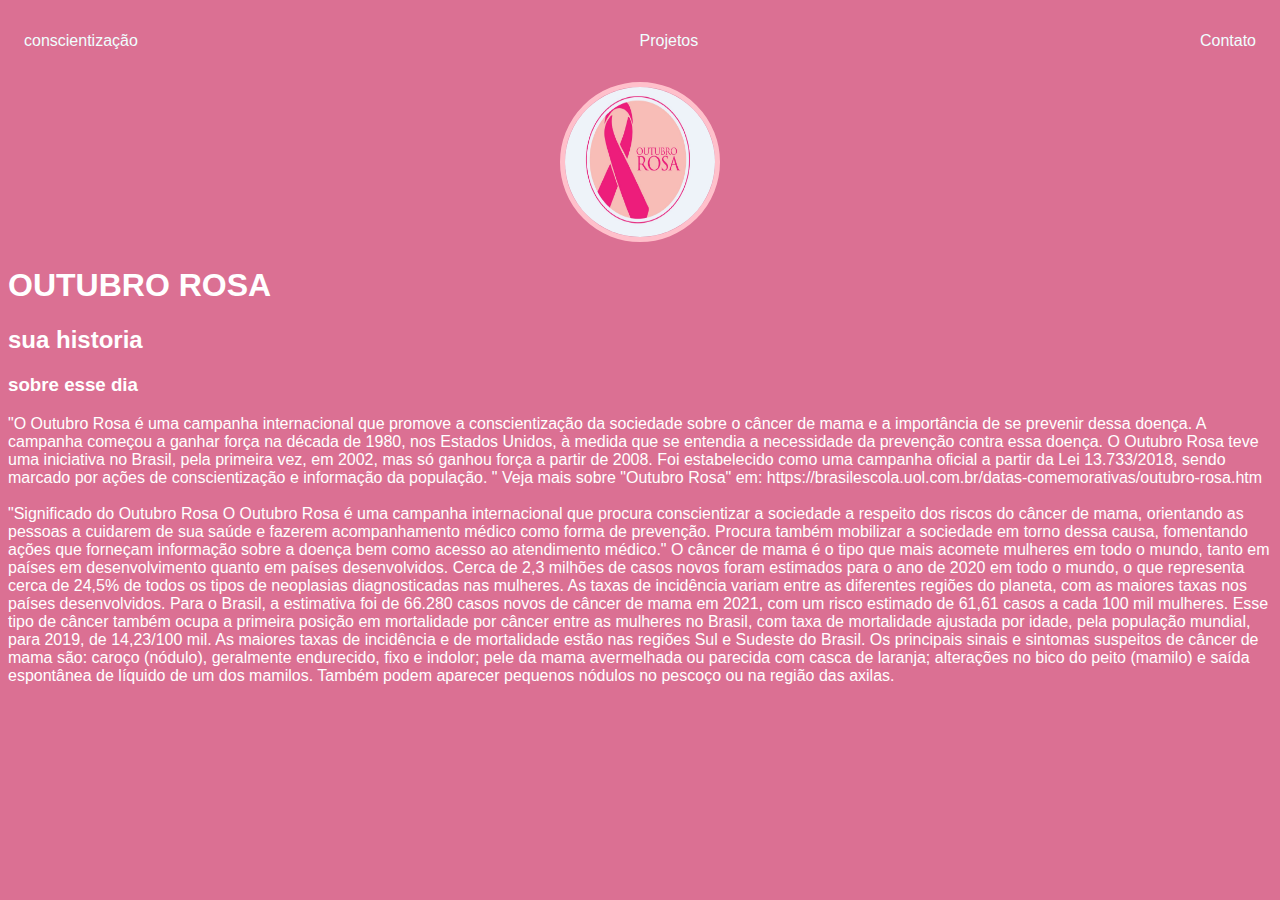
<file: index.html>
<!DOCTYPE html>
<html lang="en">
<head>
    <meta charset="UTF-8">
    <meta http-equiv="X-UA-Compatible" content="IE=edge">
    <meta name="viewport" content="width=device-width, initial-scale=1.0">
    <title>MONIQUE</title>
    <link rel="stylesheet"href="index.css"
</head>
<body>
    <nave>
        <ul>
            <li>
                <a href="conscieti.html">conscientização</a>
            </li>
            <li>
                <a href="project.html">Projetos</a>
            </li>
            <li>
                <a href="contact.html">Contato</a>
            </li>
        </ul>
    </nave>

<header>
   <div class="center">
 <img src="logo-outubro.jpg" alt="">
   </div>
    <h1>OUTUBRO ROSA</h1>
    <h2>sua historia</h2>
</header>
<main>
    <section>
        <h3>sobre esse dia </h3>
        <p>
            "O Outubro Rosa é uma campanha internacional que promove a conscientização da sociedade sobre o câncer de mama e a importância de se prevenir dessa doença. A campanha começou a ganhar força na década de 1980, nos Estados Unidos, à medida que se entendia a necessidade da prevenção contra essa doença.

O Outubro Rosa teve uma iniciativa no Brasil, pela primeira vez, em 2002, mas só ganhou força a partir de 2008. Foi estabelecido como uma campanha oficial a partir da Lei 13.733/2018, sendo marcado por ações de conscientização e informação da população.

"

Veja mais sobre "Outubro Rosa" em: https://brasilescola.uol.com.br/datas-comemorativas/outubro-rosa.htm



        </p>
    </section>

    <section>
        <h3></h3>
        <p>
            "Significado do Outubro Rosa
            O Outubro Rosa é uma campanha internacional que procura conscientizar a sociedade a respeito dos riscos do câncer de mama, orientando as pessoas a cuidarem de sua saúde e fazerem acompanhamento médico como forma de prevenção. Procura também mobilizar a sociedade em torno dessa causa, fomentando ações que forneçam informação sobre a doença bem como acesso ao atendimento médico."
            
            O câncer de mama é o tipo que mais acomete mulheres em todo o mundo, tanto em países em desenvolvimento quanto em países desenvolvidos. Cerca de 2,3 milhões de casos novos foram estimados para o ano de 2020 em todo o mundo, o que representa cerca de 24,5% de todos os tipos de neoplasias diagnosticadas nas mulheres. As taxas de incidência variam entre as diferentes regiões do planeta, com as maiores taxas nos países desenvolvidos.

Para o Brasil, a estimativa foi de 66.280 casos novos de câncer de mama em 2021, com um risco estimado de 61,61 casos a cada 100 mil mulheres.

Esse tipo de câncer também ocupa a primeira posição em mortalidade por câncer entre as mulheres no Brasil, com taxa de mortalidade ajustada por idade, pela população mundial, para 2019, de 14,23/100 mil. As maiores taxas de incidência e de mortalidade estão nas regiões Sul e Sudeste do Brasil.

Os principais sinais e sintomas suspeitos de câncer de mama são: caroço (nódulo), geralmente endurecido, fixo e indolor; pele da mama avermelhada ou parecida com casca de laranja; alterações no bico do peito (mamilo) e saída espontânea de líquido de um dos mamilos. Também podem aparecer pequenos nódulos no pescoço ou na região das axilas.
        </p>
    </section>
</main>

</body>
</html>
</file>
<file: index.css>
body{
    color:white;
    background-color: palevioletred;
    font-family: Arial, Helvetica, sans-serif;
}

ul {
    display: flex;
    justify-content: space-between;
    list-style-type: none;
    align-items: center;
    padding: 16px;
}

a { 
color: azure;
text-decoration: none;
}

img {
    width: 150px;
    height: 150px;
    border-radius: 50%;
    border: 5px solid pink;
}

.center{
    text-align: center;
}
</file>
